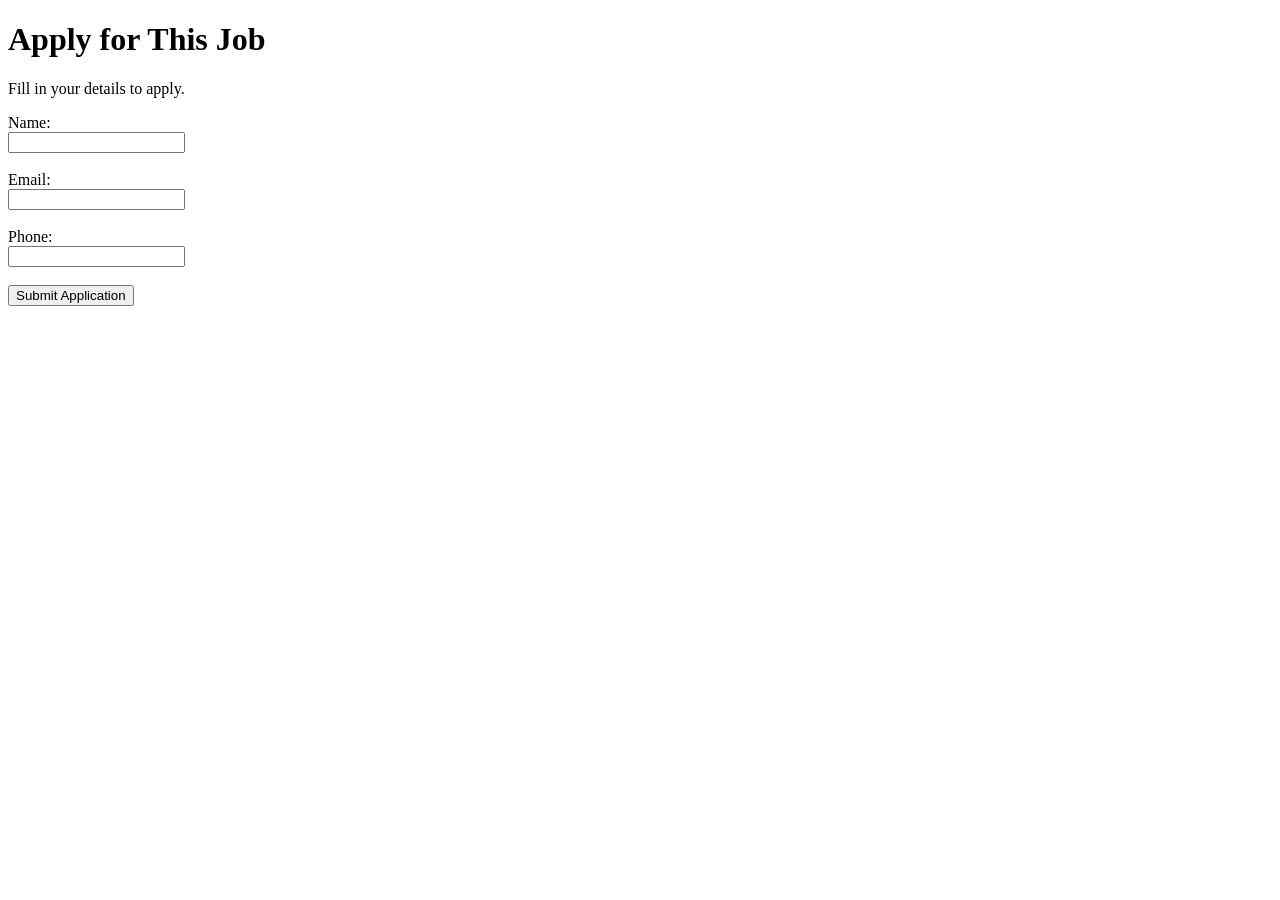
<file: apply.html>
<!DOCTYPE html>
<html>
<head>
    <title>Apply Now</title>
</head>
<body>

<h1>Apply for This Job</h1>

<p>Fill in your details to apply.</p>

<form>
    <label>Name:</label><br>
    <input type="text"><br><br>

    <label>Email:</label><br>
    <input type="email"><br><br>

    <label>Phone:</label><br>
    <input type="text"><br><br>

    <button type="submit">Submit Application</button>
</form>

</body>
</html>
</file>
